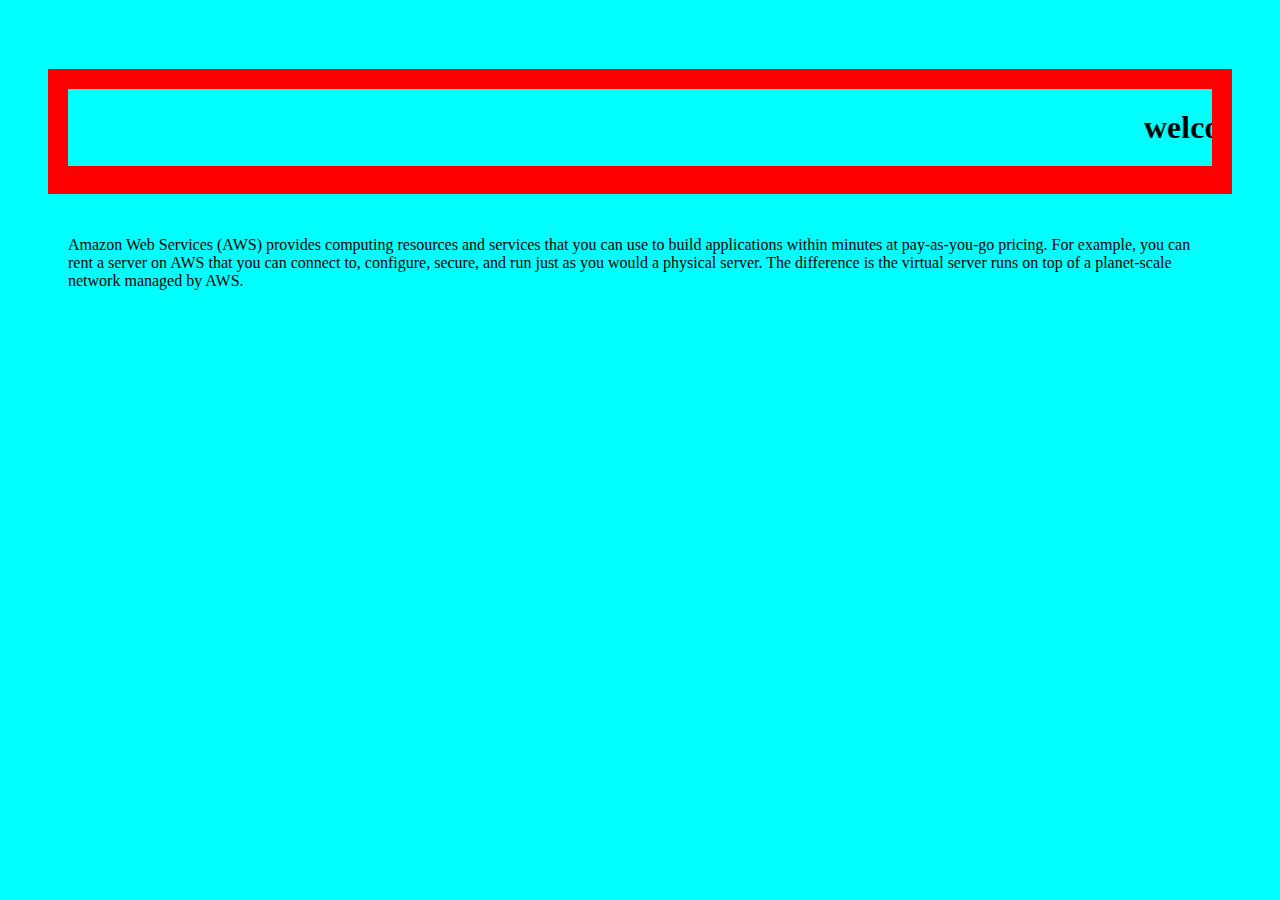
<file: index.html>
<!DOCTYPE html>
<html lang="en">
<head>
    <link rel="stylesheet" href="main.css">
    <meta charset="UTF-8">
    <meta name="viewport" content="width=device-width, initial-scale=1.0">
    <title>Document</title>
</head>
<body>
    <h1><marquee>welcome</marquee></h1>
    <p>
        Amazon Web Services (AWS) provides computing resources and services that you can use to build
        applications within minutes at pay-as-you-go pricing. For example, you can rent a server on AWS that
        you can connect to, configure, secure, and run just as you would a physical server. The difference is the
        virtual server runs on top of a planet-scale network managed by AWS.
    </p>
</body>
</html>
</file>
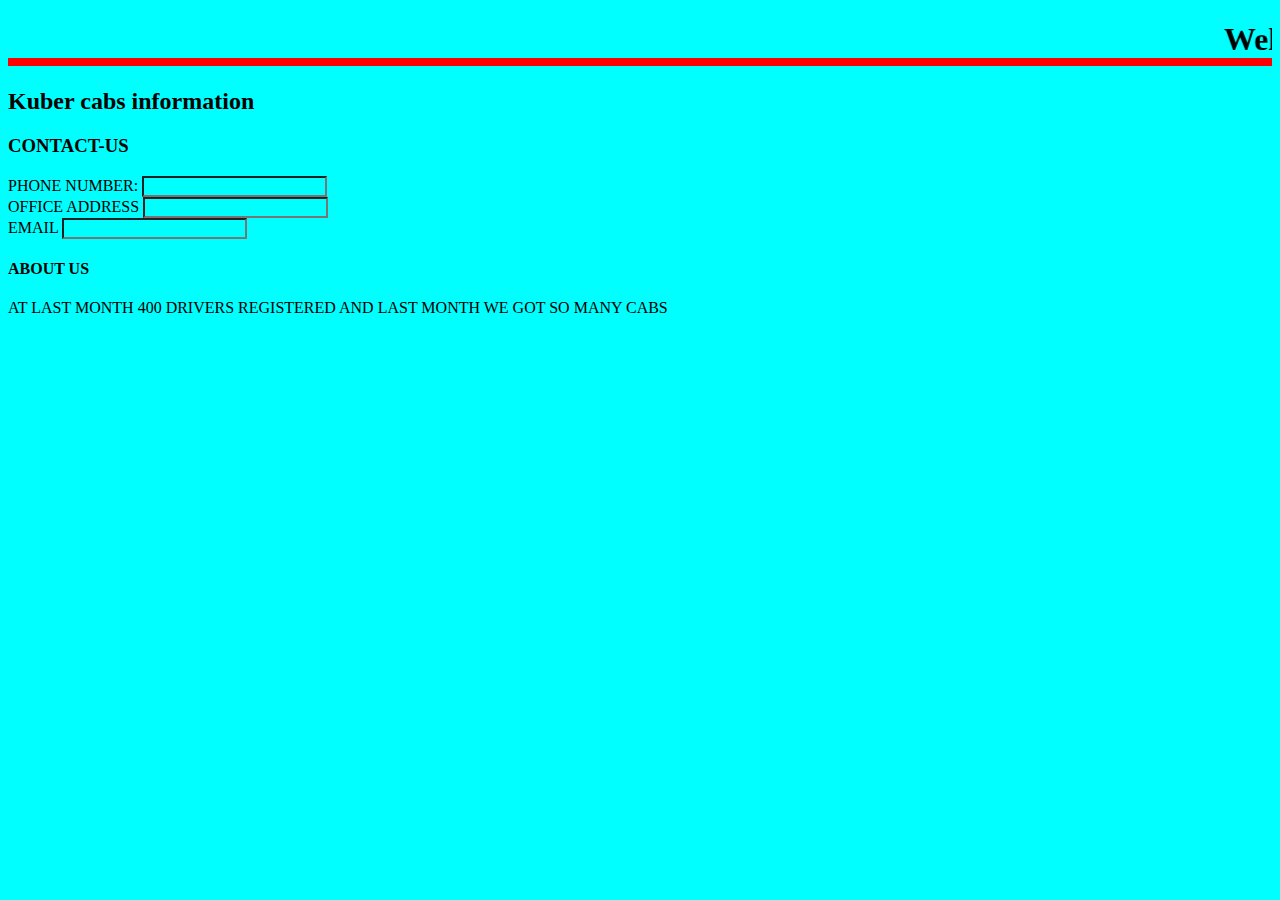
<file: index/index1.html>
<!DOCTYPE html>

<head>
    <link rel="stylesheet" href="main.css">
    <meta charset="UTF-8">
    <meta name="viewport" content="width=device-width, initial-scale=1.0">
    <title>Document</title>
</head>
    <h1><marquee> Welcome to Home page</marquee></h1>
    <h2>Kuber cabs information </h2>
 <h3>CONTACT-US</h3>
 <label for="phone number">PHONE NUMBER:</label>
 <input type="phone number"><br>

 <label FOR="OFFICE ADRESS">OFFICE ADDRESS</label>
 <input type="office address"><br>

 <label TYPE="EMAIL">EMAIL</label>
 <input type="email">
 <br>

 <H4>ABOUT US</H4>
 <P>AT LAST MONTH 400 DRIVERS REGISTERED AND LAST MONTH WE GOT SO MANY CABS </P>


</body>
</html>
</file>
<file: main.css>
*{
    background-color: aqua;
    padding: 20px;

}
h1{
    background-color: red;
    
    
}
</file>
<file: index/main.css>
*{
    background-color: aqua;
 

}
h1{
    background-color: red;
    
    
}
</file>
